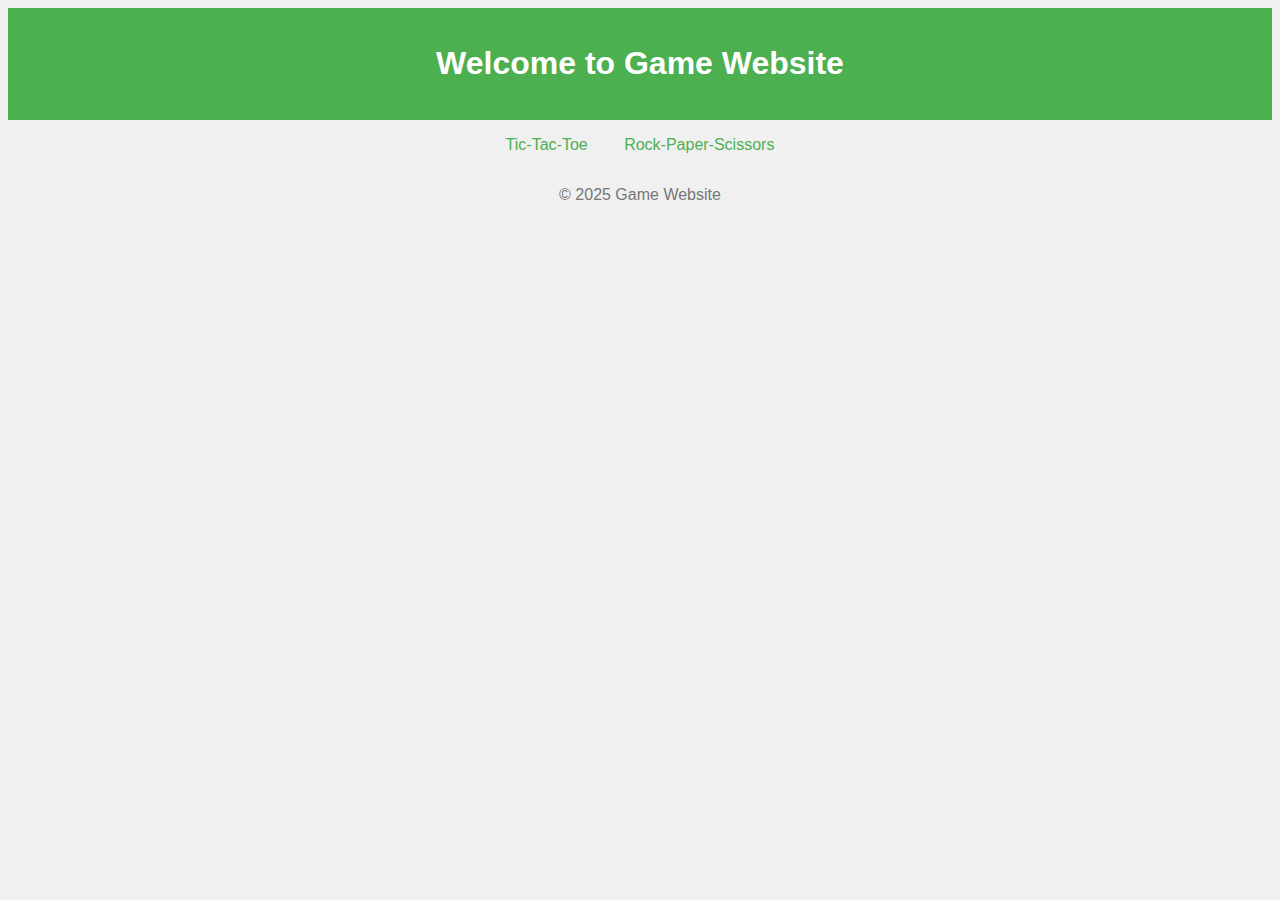
<file: index.html>
<!DOCTYPE html>
<html lang="en">
<head>
    <meta charset="UTF-8">
    <meta name="viewport" content="width=device-width, initial-scale=1.0">
    <title>Game Website</title>
    <link rel="stylesheet" href="style.css">
</head>
<body>
    <header>
        <h1>Welcome to Game Website</h1>
    </header>
    <nav>
        <ul>
            <li><a href="games/tictactoe.html">Tic-Tac-Toe</a></li>
            <li><a href="games/rps.html">Rock-Paper-Scissors</a></li>
        </ul>
    </nav>
    <footer>
        <p>&copy; 2025 Game Website</p>
    </footer>
</body>
</html>
</file>
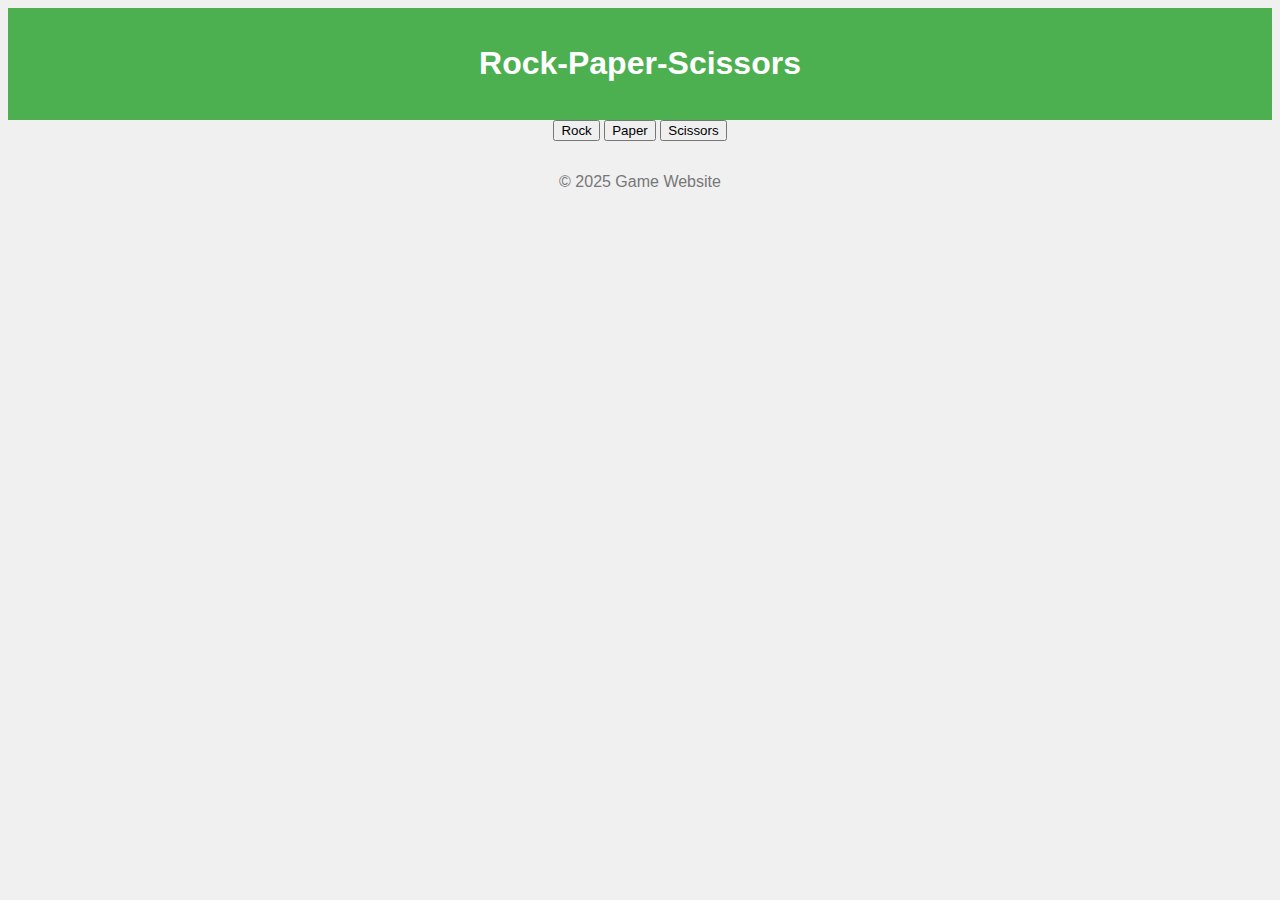
<file: games/rps.html>
<!DOCTYPE html>
<html lang="en">
<head>
    <meta charset="UTF-8">
    <meta name="viewport" content="width=device-width, initial-scale=1.0">
    <title>Rock-Paper-Scissors</title>
    <link rel="stylesheet" href="../style.css">
    <script src="rps.js" defer></script>
</head>
<body>
    <header>
        <h1>Rock-Paper-Scissors</h1>
    </header>
    <main>
        <button class="rps-button" data-choice="rock">Rock</button>
        <button class="rps-button" data-choice="paper">Paper</button>
        <button class="rps-button" data-choice="scissors">Scissors</button>
        <p id="rps-result"></p>
    </main>
    <footer>
        <p>&copy; 2025 Game Website</p>
    </footer>
</body>
</html>
</file>
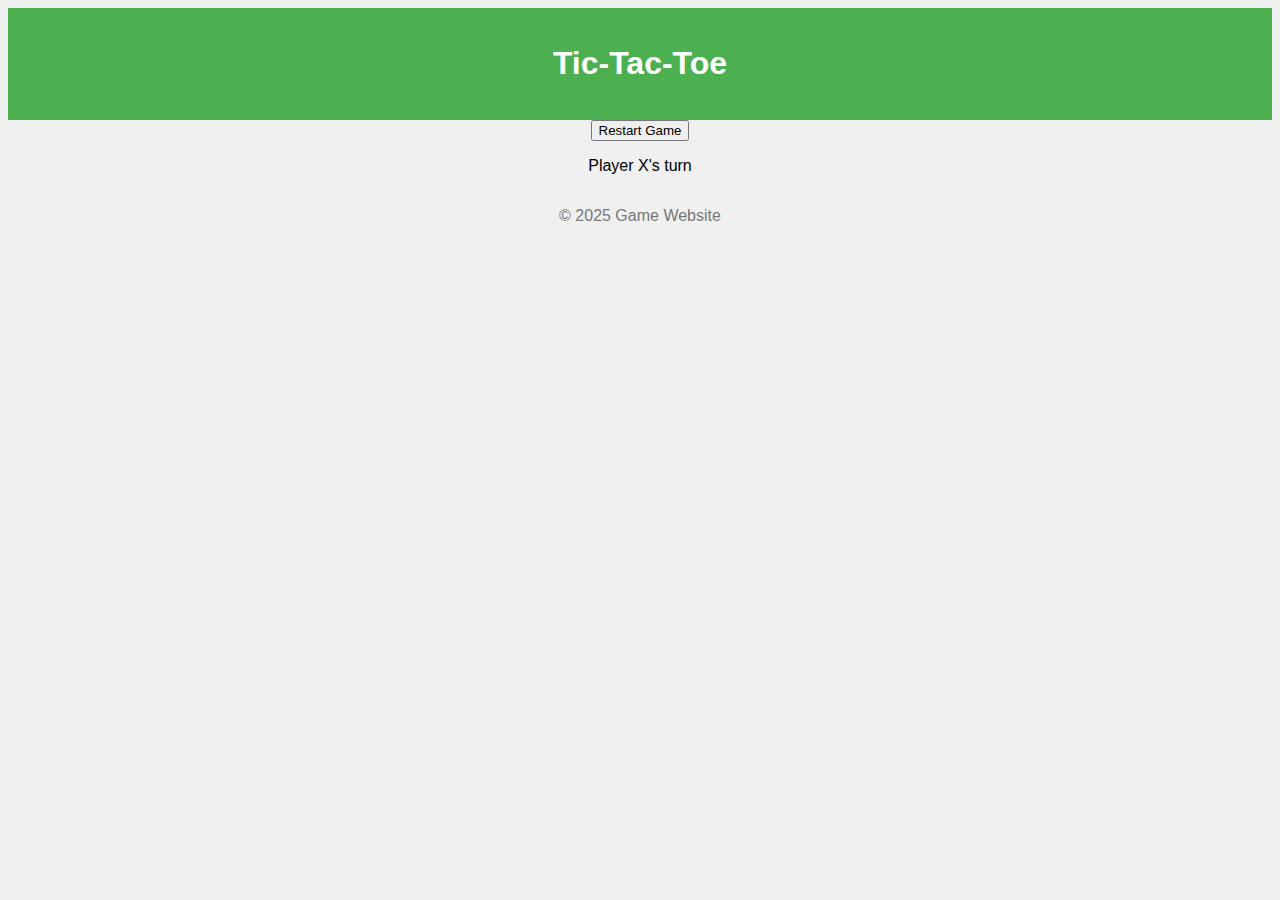
<file: games/tictactoe.html>
<!DOCTYPE html>
<html lang="en">
<head>
    <meta charset="UTF-8">
    <meta name="viewport" content="width=device-width, initial-scale=1.0">
    <title>Tic-Tac-Toe</title>
    <link rel="stylesheet" href="../style.css">
    <script src="tictactoe.js" defer></script>
</head>
<body>
    <header>
        <h1>Tic-Tac-Toe</h1>
    </header>
    <main>
        <div id="game-board">
            <div class="cell" data-index="0"></div>
            <div class="cell" data-index="1"></div>
            <div class="cell" data-index="2"></div>
            <div class="cell" data-index="3"></div>
            <div class="cell" data-index="4"></div>
            <div class="cell" data-index="5"></div>
            <div class="cell" data-index="6"></div>
            <div class="cell" data-index="7"></div>
            <div class="cell" data-index="8"></div>
        </div>
        <button id="restart-button">Restart Game</button>
        <p id="game-status"></p>
    </main>
    <footer>
        <p>&copy; 2025 Game Website</p>
    </footer>
</body>
</html>
</file>
<file: style.css>
body {
    font-family: Arial, sans-serif;
    text-align: center;
    background-color: #f0f0f0;
}

header {
    background-color: #4CAF50;
    color: white;
    padding: 1em 0;
}

nav ul {
    list-style-type: none;
    padding: 0;
}

nav li {
    display: inline;
    margin: 0 1em;
}

nav a {
    text-decoration: none;
    color: #4CAF50;
}

footer {
    margin-top: 2em;
    color: #777;
}
</file>
